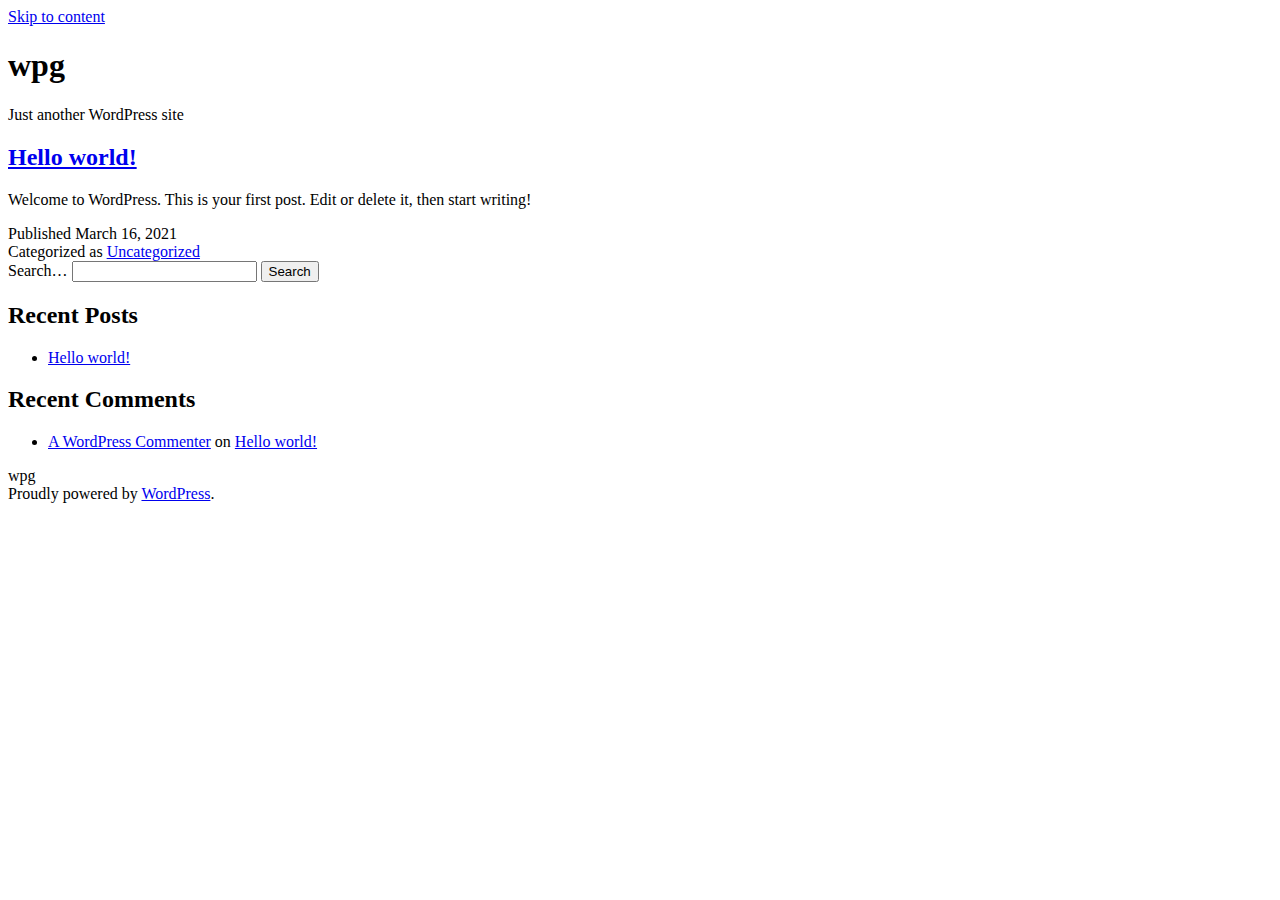
<file: index.html>
<!DOCTYPE html>
<html lang="en-US">
<head>
	<meta charset="UTF-8">
	<meta name="viewport" content="width=device-width, initial-scale=1">
	<title>wpg &#8211; Just another WordPress site</title>
<meta name="robots" content="max-image-preview:large">
<link rel="dns-prefetch" href="//s.w.org">
<link rel="alternate" type="application/rss+xml" title="wpg &raquo; Feed" href="https://james112018.github.io/wpg/feed/">
<link rel="alternate" type="application/rss+xml" title="wpg &raquo; Comments Feed" href="https://james112018.github.io/wpg/comments/feed/">
		<script>
			window._wpemojiSettings = {"baseUrl":"https:\/\/s.w.org\/images\/core\/emoji\/13.0.1\/72x72\/","ext":".png","svgUrl":"https:\/\/s.w.org\/images\/core\/emoji\/13.0.1\/svg\/","svgExt":".svg","source":{"concatemoji":"https:\/\/james112018.github.io\/wpg\/wp-includes\/js\/wp-emoji-release.min.js?ver=5.7"}};
			!function(e,a,t){var n,r,o,i=a.createElement("canvas"),p=i.getContext&&i.getContext("2d");function s(e,t){var a=String.fromCharCode;p.clearRect(0,0,i.width,i.height),p.fillText(a.apply(this,e),0,0);e=i.toDataURL();return p.clearRect(0,0,i.width,i.height),p.fillText(a.apply(this,t),0,0),e===i.toDataURL()}function c(e){var t=a.createElement("script");t.src=e,t.defer=t.type="text/javascript",a.getElementsByTagName("head")[0].appendChild(t)}for(o=Array("flag","emoji"),t.supports={everything:!0,everythingExceptFlag:!0},r=0;r<o.length;r++)t.supports[o[r]]=function(e){if(!p||!p.fillText)return!1;switch(p.textBaseline="top",p.font="600 32px Arial",e){case"flag":return s([127987,65039,8205,9895,65039],[127987,65039,8203,9895,65039])?!1:!s([55356,56826,55356,56819],[55356,56826,8203,55356,56819])&&!s([55356,57332,56128,56423,56128,56418,56128,56421,56128,56430,56128,56423,56128,56447],[55356,57332,8203,56128,56423,8203,56128,56418,8203,56128,56421,8203,56128,56430,8203,56128,56423,8203,56128,56447]);case"emoji":return!s([55357,56424,8205,55356,57212],[55357,56424,8203,55356,57212])}return!1}(o[r]),t.supports.everything=t.supports.everything&&t.supports[o[r]],"flag"!==o[r]&&(t.supports.everythingExceptFlag=t.supports.everythingExceptFlag&&t.supports[o[r]]);t.supports.everythingExceptFlag=t.supports.everythingExceptFlag&&!t.supports.flag,t.DOMReady=!1,t.readyCallback=function(){t.DOMReady=!0},t.supports.everything||(n=function(){t.readyCallback()},a.addEventListener?(a.addEventListener("DOMContentLoaded",n,!1),e.addEventListener("load",n,!1)):(e.attachEvent("onload",n),a.attachEvent("onreadystatechange",function(){"complete"===a.readyState&&t.readyCallback()})),(n=t.source||{}).concatemoji?c(n.concatemoji):n.wpemoji&&n.twemoji&&(c(n.twemoji),c(n.wpemoji)))}(window,document,window._wpemojiSettings);
		</script>
		<style>img.wp-smiley,
img.emoji {
	display: inline !important;
	border: none !important;
	box-shadow: none !important;
	height: 1em !important;
	width: 1em !important;
	margin: 0 .07em !important;
	vertical-align: -0.1em !important;
	background: none !important;
	padding: 0 !important;
}</style>
	<link rel="stylesheet" id="wp-block-library-css" href="https://james112018.github.io/wpg/wp-includes/css/dist/block-library/style.min.css?ver=5.7" media="all">
<link rel="stylesheet" id="wp-block-library-theme-css" href="https://james112018.github.io/wpg/wp-includes/css/dist/block-library/theme.min.css?ver=5.7" media="all">
<link rel="stylesheet" id="twenty-twenty-one-style-css" href="https://james112018.github.io/wpg/wp-content/themes/twentytwentyone/style.css?ver=1.2" media="all">
<link rel="stylesheet" id="twenty-twenty-one-print-style-css" href="https://james112018.github.io/wpg/wp-content/themes/twentytwentyone/assets/css/print.css?ver=1.2" media="print">
<link rel="https://api.w.org/" href="https://james112018.github.io/wpg/wp-json/">
<link rel="EditURI" type="application/rsd+xml" title="RSD" href="https://james112018.github.io/wpg/xmlrpc.php?rsd">
<link rel="wlwmanifest" type="application/wlwmanifest+xml" href="https://james112018.github.io/wpg/wp-includes/wlwmanifest.xml"> 
<meta name="generator" content="WordPress 5.7">
<style>.recentcomments a{display:inline !important;padding:0 !important;margin:0 !important;}</style>
</head>

<body class="home blog wp-embed-responsive is-light-theme no-js hfeed">
<div id="page" class="site">
	<a class="skip-link screen-reader-text" href="#content">Skip to content</a>

	
<header id="masthead" class="site-header has-title-and-tagline" role="banner">

	

<div class="site-branding">

	
						<h1 class="site-title">wpg</h1>
			
			<p class="site-description">
			Just another WordPress site		</p>
	</div>
<!-- .site-branding -->
	

</header><!-- #masthead -->

	<div id="content" class="site-content">
		<div id="primary" class="content-area">
			<main id="main" class="site-main" role="main">

<article id="post-1" class="post-1 post type-post status-publish format-standard hentry category-uncategorized entry">

	
<header class="entry-header">
	<h2 class="entry-title default-max-width"><a href="https://james112018.github.io/wpg/2021/03/16/hello-world/">Hello world!</a></h2></header><!-- .entry-header -->

	<div class="entry-content">
		<p>Welcome to WordPress. This is your first post. Edit or delete it, then start writing!</p>
	</div>
<!-- .entry-content -->

	<footer class="entry-footer default-max-width">
		<span class="posted-on">Published <time class="entry-date published updated" datetime="2021-03-16T08:22:48+00:00">March 16, 2021</time></span><div class="post-taxonomies"><span class="cat-links">Categorized as <a href="https://james112018.github.io/wpg/category/uncategorized/" rel="category tag">Uncategorized</a> </span></div>	</footer><!-- .entry-footer -->
</article><!-- #post-${ID} -->
			</main><!-- #main -->
		</div>
<!-- #primary -->
	</div>
<!-- #content -->

	
	<aside class="widget-area">
		<section id="search-2" class="widget widget_search"><form role="search" method="get" class="search-form" action="https://james112018.github.io/wpg/">
	<label for="search-form-1">Search&hellip;</label>
	<input type="search" id="search-form-1" class="search-field" value="" name="s">
	<input type="submit" class="search-submit" value="Search">
</form>
</section>
		<section id="recent-posts-2" class="widget widget_recent_entries">
		<h2 class="widget-title">Recent Posts</h2>
<nav role="navigation" aria-label="Recent Posts">
		<ul>
											<li>
					<a href="https://james112018.github.io/wpg/2021/03/16/hello-world/">Hello world!</a>
									</li>
					</ul>

		</nav></section><section id="recent-comments-2" class="widget widget_recent_comments"><h2 class="widget-title">Recent Comments</h2>
<nav role="navigation" aria-label="Recent Comments"><ul id="recentcomments"><li class="recentcomments">
<span class="comment-author-link"><a href="https://wordpress.org/" rel="external nofollow ugc" class="url">A WordPress Commenter</a></span> on <a href="https://james112018.github.io/wpg/2021/03/16/hello-world/#comment-1">Hello world!</a>
</li></ul></nav></section>	</aside><!-- .widget-area -->


	<footer id="colophon" class="site-footer" role="contentinfo">

				<div class="site-info">
			<div class="site-name">
																						wpg																		</div>
<!-- .site-name -->
			<div class="powered-by">
				Proudly powered by <a href="https://wordpress.org/">WordPress</a>.			</div>
<!-- .powered-by -->

		</div>
<!-- .site-info -->
	</footer><!-- #colophon -->

</div>
<!-- #page -->

<script>document.body.classList.remove("no-js");</script>	<script>
	if ( -1 !== navigator.userAgent.indexOf( 'MSIE' ) || -1 !== navigator.appVersion.indexOf( 'Trident/' ) ) {
		document.body.classList.add( 'is-IE' );
	}
	</script>
	<script id="twenty-twenty-one-ie11-polyfills-js-after">
( Element.prototype.matches && Element.prototype.closest && window.NodeList && NodeList.prototype.forEach ) || document.write( '<script src="https://james112018.github.io/wpg/wp-content/themes/twentytwentyone/assets/js/polyfills.js?ver=1.2"><\/scr' + 'ipt>' );
</script>
<script src="https://james112018.github.io/wpg/wp-content/themes/twentytwentyone/assets/js/responsive-embeds.js?ver=1.2" id="twenty-twenty-one-responsive-embeds-script-js"></script>
<script src="https://james112018.github.io/wpg/wp-includes/js/wp-embed.min.js?ver=5.7" id="wp-embed-js"></script>
	<script>
	/(trident|msie)/i.test(navigator.userAgent)&&document.getElementById&&window.addEventListener&&window.addEventListener("hashchange",(function(){var t,e=location.hash.substring(1);/^[A-z0-9_-]+$/.test(e)&&(t=document.getElementById(e))&&(/^(?:a|select|input|button|textarea)$/i.test(t.tagName)||(t.tabIndex=-1),t.focus())}),!1);
	</script>
	
</body>
</html>
</file>
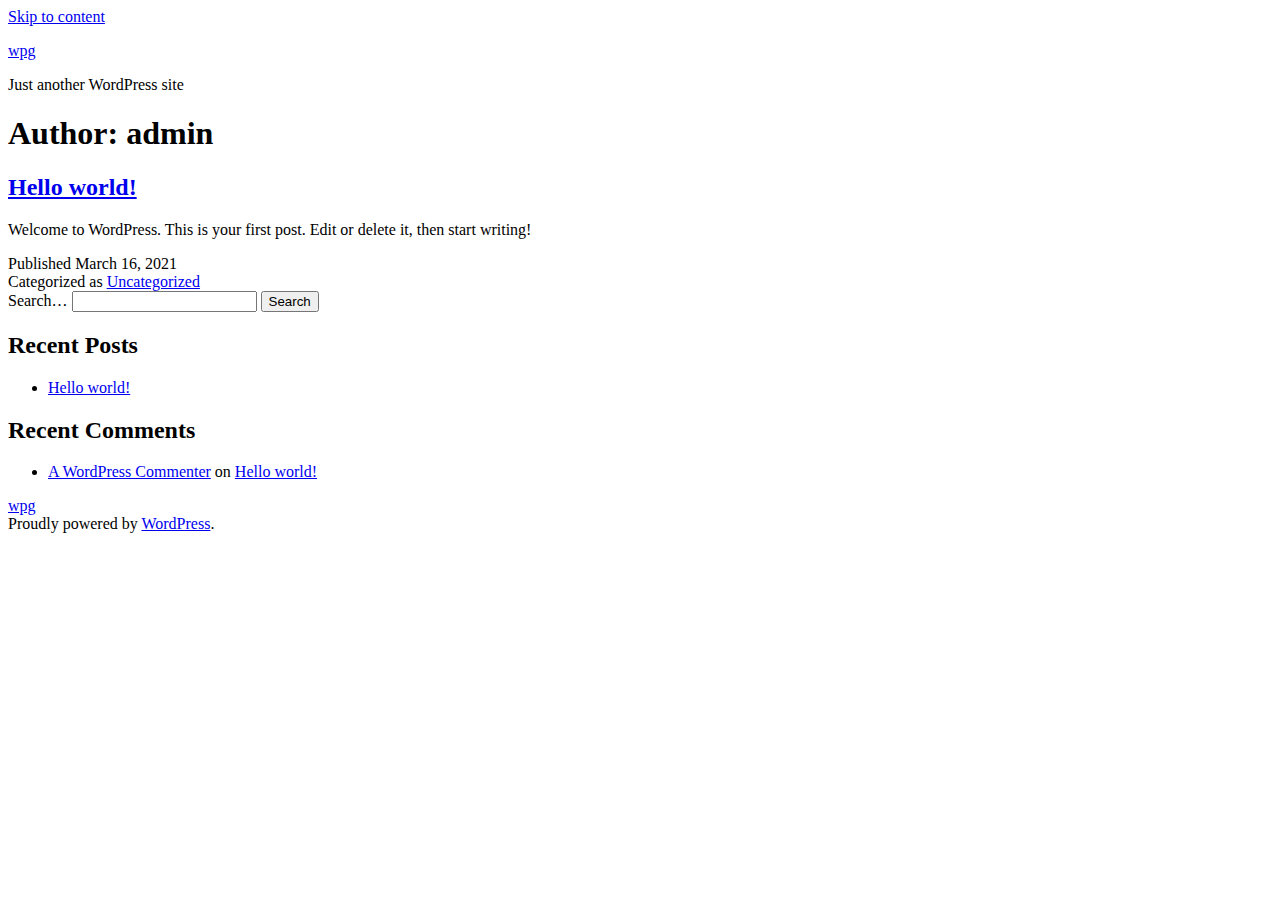
<file: author/admin/index.html>
<!DOCTYPE html>
<html lang="en-US">
<head>
	<meta charset="UTF-8">
	<meta name="viewport" content="width=device-width, initial-scale=1">
	<title>admin &#8211; wpg</title>
<meta name="robots" content="max-image-preview:large">
<link rel="dns-prefetch" href="//s.w.org">
<link rel="alternate" type="application/rss+xml" title="wpg &raquo; Feed" href="https://james112018.github.io/wpg/feed/">
<link rel="alternate" type="application/rss+xml" title="wpg &raquo; Comments Feed" href="https://james112018.github.io/wpg/comments/feed/">
<link rel="alternate" type="application/rss+xml" title="wpg &raquo; Posts by admin Feed" href="https://james112018.github.io/wpg/author/admin/feed/">
		<script>
			window._wpemojiSettings = {"baseUrl":"https:\/\/s.w.org\/images\/core\/emoji\/13.0.1\/72x72\/","ext":".png","svgUrl":"https:\/\/s.w.org\/images\/core\/emoji\/13.0.1\/svg\/","svgExt":".svg","source":{"concatemoji":"https:\/\/james112018.github.io\/wpg\/wp-includes\/js\/wp-emoji-release.min.js?ver=5.7"}};
			!function(e,a,t){var n,r,o,i=a.createElement("canvas"),p=i.getContext&&i.getContext("2d");function s(e,t){var a=String.fromCharCode;p.clearRect(0,0,i.width,i.height),p.fillText(a.apply(this,e),0,0);e=i.toDataURL();return p.clearRect(0,0,i.width,i.height),p.fillText(a.apply(this,t),0,0),e===i.toDataURL()}function c(e){var t=a.createElement("script");t.src=e,t.defer=t.type="text/javascript",a.getElementsByTagName("head")[0].appendChild(t)}for(o=Array("flag","emoji"),t.supports={everything:!0,everythingExceptFlag:!0},r=0;r<o.length;r++)t.supports[o[r]]=function(e){if(!p||!p.fillText)return!1;switch(p.textBaseline="top",p.font="600 32px Arial",e){case"flag":return s([127987,65039,8205,9895,65039],[127987,65039,8203,9895,65039])?!1:!s([55356,56826,55356,56819],[55356,56826,8203,55356,56819])&&!s([55356,57332,56128,56423,56128,56418,56128,56421,56128,56430,56128,56423,56128,56447],[55356,57332,8203,56128,56423,8203,56128,56418,8203,56128,56421,8203,56128,56430,8203,56128,56423,8203,56128,56447]);case"emoji":return!s([55357,56424,8205,55356,57212],[55357,56424,8203,55356,57212])}return!1}(o[r]),t.supports.everything=t.supports.everything&&t.supports[o[r]],"flag"!==o[r]&&(t.supports.everythingExceptFlag=t.supports.everythingExceptFlag&&t.supports[o[r]]);t.supports.everythingExceptFlag=t.supports.everythingExceptFlag&&!t.supports.flag,t.DOMReady=!1,t.readyCallback=function(){t.DOMReady=!0},t.supports.everything||(n=function(){t.readyCallback()},a.addEventListener?(a.addEventListener("DOMContentLoaded",n,!1),e.addEventListener("load",n,!1)):(e.attachEvent("onload",n),a.attachEvent("onreadystatechange",function(){"complete"===a.readyState&&t.readyCallback()})),(n=t.source||{}).concatemoji?c(n.concatemoji):n.wpemoji&&n.twemoji&&(c(n.twemoji),c(n.wpemoji)))}(window,document,window._wpemojiSettings);
		</script>
		<style>img.wp-smiley,
img.emoji {
	display: inline !important;
	border: none !important;
	box-shadow: none !important;
	height: 1em !important;
	width: 1em !important;
	margin: 0 .07em !important;
	vertical-align: -0.1em !important;
	background: none !important;
	padding: 0 !important;
}</style>
	<link rel="stylesheet" id="wp-block-library-css" href="https://james112018.github.io/wpg/wp-includes/css/dist/block-library/style.min.css?ver=5.7" media="all">
<link rel="stylesheet" id="wp-block-library-theme-css" href="https://james112018.github.io/wpg/wp-includes/css/dist/block-library/theme.min.css?ver=5.7" media="all">
<link rel="stylesheet" id="twenty-twenty-one-style-css" href="https://james112018.github.io/wpg/wp-content/themes/twentytwentyone/style.css?ver=1.2" media="all">
<link rel="stylesheet" id="twenty-twenty-one-print-style-css" href="https://james112018.github.io/wpg/wp-content/themes/twentytwentyone/assets/css/print.css?ver=1.2" media="print">
<link rel="https://api.w.org/" href="https://james112018.github.io/wpg/wp-json/">
<link rel="alternate" type="application/json" href="https://james112018.github.io/wpg/wp-json/wp/v2/users/1">
<link rel="EditURI" type="application/rsd+xml" title="RSD" href="https://james112018.github.io/wpg/xmlrpc.php?rsd">
<link rel="wlwmanifest" type="application/wlwmanifest+xml" href="https://james112018.github.io/wpg/wp-includes/wlwmanifest.xml"> 
<meta name="generator" content="WordPress 5.7">
<style>.recentcomments a{display:inline !important;padding:0 !important;margin:0 !important;}</style>
</head>

<body class="archive author author-admin author-1 wp-embed-responsive is-light-theme no-js hfeed">
<div id="page" class="site">
	<a class="skip-link screen-reader-text" href="#content">Skip to content</a>

	
<header id="masthead" class="site-header has-title-and-tagline" role="banner">

	

<div class="site-branding">

	
						<p class="site-title"><a href="https://james112018.github.io/wpg/">wpg</a></p>
			
			<p class="site-description">
			Just another WordPress site		</p>
	</div>
<!-- .site-branding -->
	

</header><!-- #masthead -->

	<div id="content" class="site-content">
		<div id="primary" class="content-area">
			<main id="main" class="site-main" role="main">


	<header class="page-header alignwide">
		<h1 class="page-title">Author: <span>admin</span>
</h1>			</header><!-- .page-header -->

					
<article id="post-1" class="post-1 post type-post status-publish format-standard hentry category-uncategorized entry">

	
<header class="entry-header">
	<h2 class="entry-title default-max-width"><a href="https://james112018.github.io/wpg/2021/03/16/hello-world/">Hello world!</a></h2></header><!-- .entry-header -->

	<div class="entry-content">
		<p>Welcome to WordPress. This is your first post. Edit or delete it, then start writing!</p>
	</div>
<!-- .entry-content -->

	<footer class="entry-footer default-max-width">
		<span class="posted-on">Published <time class="entry-date published updated" datetime="2021-03-16T08:22:48+00:00">March 16, 2021</time></span><div class="post-taxonomies"><span class="cat-links">Categorized as <a href="https://james112018.github.io/wpg/category/uncategorized/" rel="category tag">Uncategorized</a> </span></div>	</footer><!-- .entry-footer -->
</article><!-- #post-${ID} -->
	
	

			</main><!-- #main -->
		</div>
<!-- #primary -->
	</div>
<!-- #content -->

	
	<aside class="widget-area">
		<section id="search-2" class="widget widget_search"><form role="search" method="get" class="search-form" action="https://james112018.github.io/wpg/">
	<label for="search-form-1">Search&hellip;</label>
	<input type="search" id="search-form-1" class="search-field" value="" name="s">
	<input type="submit" class="search-submit" value="Search">
</form>
</section>
		<section id="recent-posts-2" class="widget widget_recent_entries">
		<h2 class="widget-title">Recent Posts</h2>
<nav role="navigation" aria-label="Recent Posts">
		<ul>
											<li>
					<a href="https://james112018.github.io/wpg/2021/03/16/hello-world/" aria-current="page">Hello world!</a>
									</li>
					</ul>

		</nav></section><section id="recent-comments-2" class="widget widget_recent_comments"><h2 class="widget-title">Recent Comments</h2>
<nav role="navigation" aria-label="Recent Comments"><ul id="recentcomments"><li class="recentcomments">
<span class="comment-author-link"><a href="https://wordpress.org/" rel="external nofollow ugc" class="url">A WordPress Commenter</a></span> on <a href="https://james112018.github.io/wpg/2021/03/16/hello-world/#comment-1">Hello world!</a>
</li></ul></nav></section>	</aside><!-- .widget-area -->


	<footer id="colophon" class="site-footer" role="contentinfo">

				<div class="site-info">
			<div class="site-name">
																						<a href="https://james112018.github.io/wpg/">wpg</a>
																		</div>
<!-- .site-name -->
			<div class="powered-by">
				Proudly powered by <a href="https://wordpress.org/">WordPress</a>.			</div>
<!-- .powered-by -->

		</div>
<!-- .site-info -->
	</footer><!-- #colophon -->

</div>
<!-- #page -->

<script>document.body.classList.remove("no-js");</script>	<script>
	if ( -1 !== navigator.userAgent.indexOf( 'MSIE' ) || -1 !== navigator.appVersion.indexOf( 'Trident/' ) ) {
		document.body.classList.add( 'is-IE' );
	}
	</script>
	<script id="twenty-twenty-one-ie11-polyfills-js-after">
( Element.prototype.matches && Element.prototype.closest && window.NodeList && NodeList.prototype.forEach ) || document.write( '<script src="https://james112018.github.io/wpg/wp-content/themes/twentytwentyone/assets/js/polyfills.js?ver=1.2"><\/scr' + 'ipt>' );
</script>
<script src="https://james112018.github.io/wpg/wp-content/themes/twentytwentyone/assets/js/responsive-embeds.js?ver=1.2" id="twenty-twenty-one-responsive-embeds-script-js"></script>
<script src="https://james112018.github.io/wpg/wp-includes/js/wp-embed.min.js?ver=5.7" id="wp-embed-js"></script>
	<script>
	/(trident|msie)/i.test(navigator.userAgent)&&document.getElementById&&window.addEventListener&&window.addEventListener("hashchange",(function(){var t,e=location.hash.substring(1);/^[A-z0-9_-]+$/.test(e)&&(t=document.getElementById(e))&&(/^(?:a|select|input|button|textarea)$/i.test(t.tagName)||(t.tabIndex=-1),t.focus())}),!1);
	</script>
	
</body>
</html>
</file>
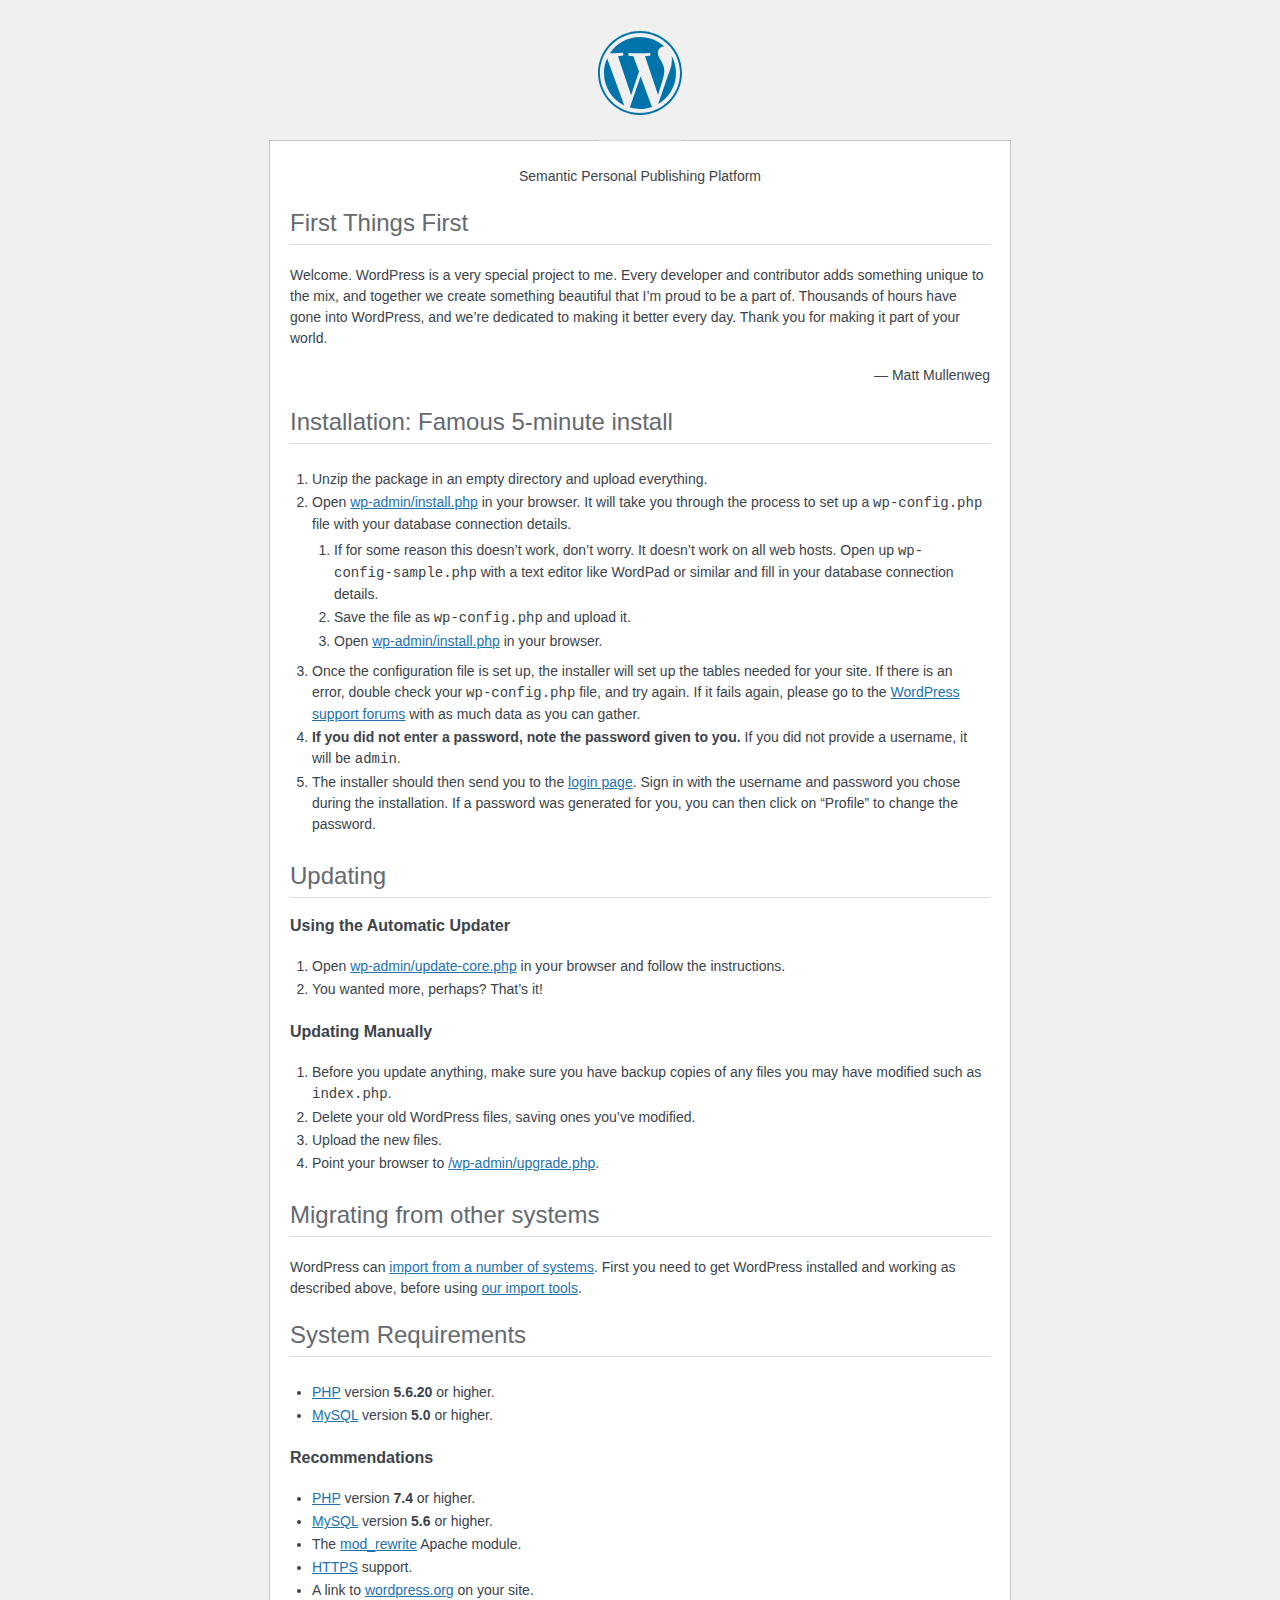
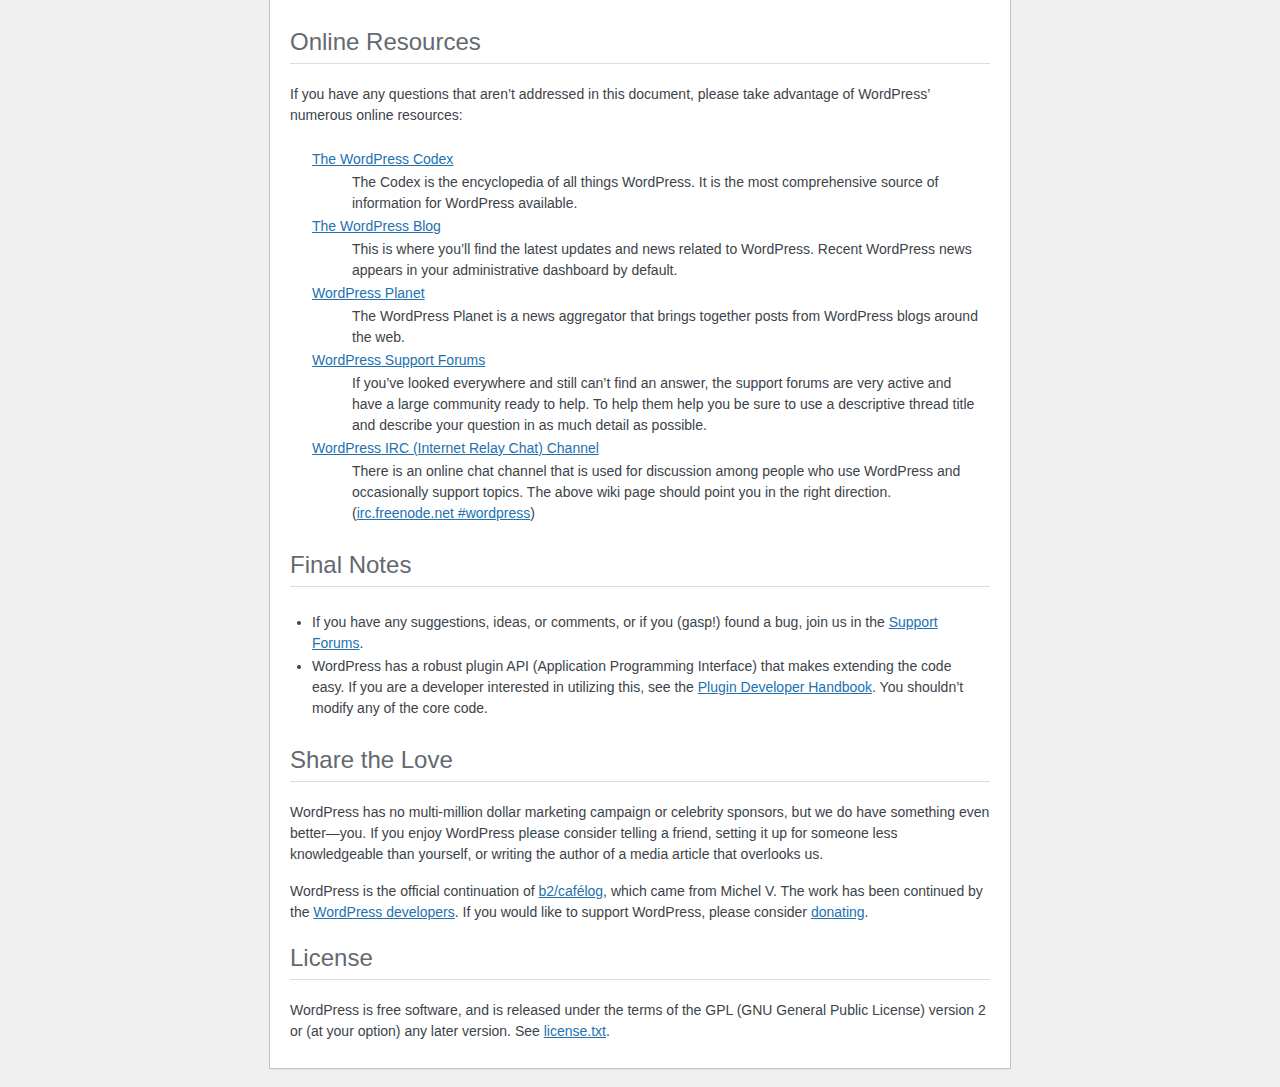
<file: readme.html>
<!DOCTYPE html>
<html lang="en">
<head>
	<meta name="viewport" content="width=device-width" />
	<meta http-equiv="Content-Type" content="text/html; charset=utf-8" />
	<title>WordPress &#8250; ReadMe</title>
	<link rel="stylesheet" href="wp-admin/css/install.css?ver=20100228" type="text/css" />
</head>
<body>
<h1 id="logo">
	<a href="https://wordpress.org/"><img alt="WordPress" src="wp-admin/images/wordpress-logo.png" /></a>
</h1>
<p style="text-align: center">Semantic Personal Publishing Platform</p>

<h2>First Things First</h2>
<p>Welcome. WordPress is a very special project to me. Every developer and contributor adds something unique to the mix, and together we create something beautiful that I&#8217;m proud to be a part of. Thousands of hours have gone into WordPress, and we&#8217;re dedicated to making it better every day. Thank you for making it part of your world.</p>
<p style="text-align: right">&#8212; Matt Mullenweg</p>

<h2>Installation: Famous 5-minute install</h2>
<ol>
	<li>Unzip the package in an empty directory and upload everything.</li>
	<li>Open <span class="file"><a href="wp-admin/install.php">wp-admin/install.php</a></span> in your browser. It will take you through the process to set up a <code>wp-config.php</code> file with your database connection details.
		<ol>
			<li>If for some reason this doesn&#8217;t work, don&#8217;t worry. It doesn&#8217;t work on all web hosts. Open up <code>wp-config-sample.php</code> with a text editor like WordPad or similar and fill in your database connection details.</li>
			<li>Save the file as <code>wp-config.php</code> and upload it.</li>
			<li>Open <span class="file"><a href="wp-admin/install.php">wp-admin/install.php</a></span> in your browser.</li>
		</ol>
	</li>
	<li>Once the configuration file is set up, the installer will set up the tables needed for your site. If there is an error, double check your <code>wp-config.php</code> file, and try again. If it fails again, please go to the <a href="https://wordpress.org/support/forums/">WordPress support forums</a> with as much data as you can gather.</li>
	<li><strong>If you did not enter a password, note the password given to you.</strong> If you did not provide a username, it will be <code>admin</code>.</li>
	<li>The installer should then send you to the <a href="wp-login.php">login page</a>. Sign in with the username and password you chose during the installation. If a password was generated for you, you can then click on &#8220;Profile&#8221; to change the password.</li>
</ol>

<h2>Updating</h2>
<h3>Using the Automatic Updater</h3>
<ol>
	<li>Open <span class="file"><a href="wp-admin/update-core.php">wp-admin/update-core.php</a></span> in your browser and follow the instructions.</li>
	<li>You wanted more, perhaps? That&#8217;s it!</li>
</ol>

<h3>Updating Manually</h3>
<ol>
	<li>Before you update anything, make sure you have backup copies of any files you may have modified such as <code>index.php</code>.</li>
	<li>Delete your old WordPress files, saving ones you&#8217;ve modified.</li>
	<li>Upload the new files.</li>
	<li>Point your browser to <span class="file"><a href="wp-admin/upgrade.php">/wp-admin/upgrade.php</a>.</span></li>
</ol>

<h2>Migrating from other systems</h2>
<p>WordPress can <a href="https://wordpress.org/support/article/importing-content/">import from a number of systems</a>. First you need to get WordPress installed and working as described above, before using <a href="wp-admin/import.php">our import tools</a>.</p>

<h2>System Requirements</h2>
<ul>
	<li><a href="https://secure.php.net/">PHP</a> version <strong>5.6.20</strong> or higher.</li>
	<li><a href="https://www.mysql.com/">MySQL</a> version <strong>5.0</strong> or higher.</li>
</ul>

<h3>Recommendations</h3>
<ul>
	<li><a href="https://secure.php.net/">PHP</a> version <strong>7.4</strong> or higher.</li>
	<li><a href="https://www.mysql.com/">MySQL</a> version <strong>5.6</strong> or higher.</li>
	<li>The <a href="https://httpd.apache.org/docs/2.2/mod/mod_rewrite.html">mod_rewrite</a> Apache module.</li>
	<li><a href="https://wordpress.org/news/2016/12/moving-toward-ssl/">HTTPS</a> support.</li>
	<li>A link to <a href="https://wordpress.org/">wordpress.org</a> on your site.</li>
</ul>

<h2>Online Resources</h2>
<p>If you have any questions that aren&#8217;t addressed in this document, please take advantage of WordPress&#8217; numerous online resources:</p>
<dl>
	<dt><a href="https://codex.wordpress.org/">The WordPress Codex</a></dt>
		<dd>The Codex is the encyclopedia of all things WordPress. It is the most comprehensive source of information for WordPress available.</dd>
	<dt><a href="https://wordpress.org/news/">The WordPress Blog</a></dt>
		<dd>This is where you&#8217;ll find the latest updates and news related to WordPress. Recent WordPress news appears in your administrative dashboard by default.</dd>
	<dt><a href="https://planet.wordpress.org/">WordPress Planet</a></dt>
		<dd>The WordPress Planet is a news aggregator that brings together posts from WordPress blogs around the web.</dd>
	<dt><a href="https://wordpress.org/support/forums/">WordPress Support Forums</a></dt>
		<dd>If you&#8217;ve looked everywhere and still can&#8217;t find an answer, the support forums are very active and have a large community ready to help. To help them help you be sure to use a descriptive thread title and describe your question in as much detail as possible.</dd>
	<dt><a href="https://make.wordpress.org/support/handbook/appendix/other-support-locations/introduction-to-irc/">WordPress <abbr>IRC</abbr> (Internet Relay Chat) Channel</a></dt>
		<dd>There is an online chat channel that is used for discussion among people who use WordPress and occasionally support topics. The above wiki page should point you in the right direction. (<a href="irc://irc.freenode.net/wordpress">irc.freenode.net #wordpress</a>)</dd>
</dl>

<h2>Final Notes</h2>
<ul>
	<li>If you have any suggestions, ideas, or comments, or if you (gasp!) found a bug, join us in the <a href="https://wordpress.org/support/forums/">Support Forums</a>.</li>
	<li>WordPress has a robust plugin <abbr>API</abbr> (Application Programming Interface) that makes extending the code easy. If you are a developer interested in utilizing this, see the <a href="https://developer.wordpress.org/plugins/">Plugin Developer Handbook</a>. You shouldn&#8217;t modify any of the core code.</li>
</ul>

<h2>Share the Love</h2>
<p>WordPress has no multi-million dollar marketing campaign or celebrity sponsors, but we do have something even better&#8212;you. If you enjoy WordPress please consider telling a friend, setting it up for someone less knowledgeable than yourself, or writing the author of a media article that overlooks us.</p>

<p>WordPress is the official continuation of <a href="http://cafelog.com/">b2/caf&#233;log</a>, which came from Michel V. The work has been continued by the <a href="https://wordpress.org/about/">WordPress developers</a>. If you would like to support WordPress, please consider <a href="https://wordpress.org/donate/">donating</a>.</p>

<h2>License</h2>
<p>WordPress is free software, and is released under the terms of the <abbr>GPL</abbr> (GNU General Public License) version 2 or (at your option) any later version. See <a href="license.txt">license.txt</a>.</p>

</body>
</html>
</file>
<file: wp-admin/css/install.css>
html {
	background: #f0f0f1;
	margin: 0 20px;
}

body {
	background: #fff;
	border: 1px solid #c3c4c7;
	color: #3c434a;
	font-family: -apple-system, BlinkMacSystemFont, "Segoe UI", Roboto, Oxygen-Sans, Ubuntu, Cantarell, "Helvetica Neue", sans-serif;
	margin: 140px auto 25px;
	padding: 20px 20px 10px 20px;
	max-width: 700px;
	-webkit-font-smoothing: subpixel-antialiased;
	box-shadow: 0 1px 1px rgba(0, 0, 0, 0.04);
}

a {
	color: #2271b1;
}

a:hover,
a:active {
	color: #135e96;
}

a:focus {
	color: #043959;
	box-shadow:
		0 0 0 1px #4f94d4,
		0 0 2px 1px rgba(79, 148, 212, 0.8);
}

h1, h2 {
	border-bottom: 1px solid #dcdcde;
	clear: both;
	color: #646970;
	font-size: 24px;
	padding: 0 0 7px;
	font-weight: 400;
}

h3 {
	font-size: 16px;
}

p, li, dd, dt {
	padding-bottom: 2px;
	font-size: 14px;
	line-height: 1.5;
}

code, .code {
	font-family: Consolas, Monaco, monospace;
}

ul, ol, dl {
	padding: 5px 5px 5px 22px;
}

a img {
	border: 0
}
abbr {
	border: 0;
	font-variant: normal;
}

fieldset {
	border: 0;
	padding: 0;
	margin: 0;
}

label {
	cursor: pointer;
}

#logo {
	margin: -130px auto 25px;
	padding: 0 0 25px 0;
	width: 84px;
	height: 84px;
	overflow: hidden;
	background-image: url(../images/w-logo-blue.png?ver=20131202);
	background-image: none, url(../images/wordpress-logo.svg?ver=20131107);
	background-size: 84px;
	background-position: center top;
	background-repeat: no-repeat;
	color: #3c434a; /* same as login.css */
	font-size: 20px;
	font-weight: 400;
	line-height: 1.3em;
	text-decoration: none;
	text-align: center;
	text-indent: -9999px;
	outline: none;
}

.step {
	margin: 20px 0 15px;
}
.step, th {
	text-align: left;
	padding: 0;
}
.language-chooser.wp-core-ui .step .button.button-large {
	font-size: 14px;
}
textarea {
	border: 1px solid #dcdcde;
	font-family: -apple-system, BlinkMacSystemFont, "Segoe UI", Roboto, Oxygen-Sans, Ubuntu, Cantarell, "Helvetica Neue", sans-serif;
	width: 100%;
	box-sizing: border-box;
}

.form-table {
	border-collapse: collapse;
	margin-top: 1em;
	width: 100%;
}

.form-table td {
	margin-bottom: 9px;
	padding: 10px 20px 10px 0;
	font-size: 14px;
	vertical-align: top
}

.form-table th {
	font-size: 14px;
	text-align: left;
	padding: 10px 20px 10px 0;
	width: 140px;
	vertical-align: top;
}

.form-table code {
	line-height: 1.28571428;
	font-size: 14px;
}

.form-table p {
	margin: 4px 0 0 0;
	font-size: 11px;
}

.form-table input {
	line-height: 1.33333333;
	font-size: 15px;
	padding: 3px 5px;
}

input,
submit {
	font-family: -apple-system, BlinkMacSystemFont, "Segoe UI", Roboto, Oxygen-Sans, Ubuntu, Cantarell, "Helvetica Neue", sans-serif;
}

.form-table input[type=text],
.form-table input[type=email],
.form-table input[type=url],
.form-table input[type=password],
#pass-strength-result {
	width: 218px;
}

.form-table th p {
	font-weight: 400;
}

.form-table.install-success th,
.form-table.install-success td {
	vertical-align: middle;
	padding: 16px 20px 16px 0;
}

.form-table.install-success td p {
	margin: 0;
	font-size: 14px;
}

.form-table.install-success td code {
	margin: 0;
	font-size: 18px;
}

#error-page {
	margin-top: 50px;
}

#error-page p {
	font-size: 14px;
	line-height: 1.28571428;
	margin: 25px 0 20px;
}

#error-page code, .code {
	font-family: Consolas, Monaco, monospace;
}

.message {
	border-left: 4px solid #d63638;
	padding: .7em .6em;
	background-color: #fcf0f1;
}

/* rtl:ignore */
#dbname,
#uname,
#pwd,
#dbhost,
#prefix,
#user_login,
#admin_email,
#pass1,
#pass2 {
	direction: ltr;
}


/* localization */
body.rtl,
.rtl textarea,
.rtl input,
.rtl submit {
	font-family: Tahoma, sans-serif;
}

:lang(he-il) body.rtl,
:lang(he-il) .rtl textarea,
:lang(he-il) .rtl input,
:lang(he-il) .rtl submit {
	font-family: Arial, sans-serif;
}

@media only screen and (max-width: 799px) {
	body {
		margin-top: 115px;
	}
	#logo a {
		margin: -125px auto 30px;
	}
}

@media screen and (max-width: 782px) {

	.form-table {
		margin-top: 0;
	}

	.form-table th,
	.form-table td {
		display: block;
		width: auto;
		vertical-align: middle;
	}

	.form-table th {
		padding: 20px 0 0;
	}

	.form-table td {
		padding: 5px 0;
		border: 0;
		margin: 0;
	}

	textarea,
	input {
		font-size: 16px;
	}

	.form-table td input[type="text"],
	.form-table td input[type="email"],
	.form-table td input[type="url"],
	.form-table td input[type="password"],
	.form-table td select,
	.form-table td textarea,
	.form-table span.description {
		width: 100%;
		font-size: 16px;
		line-height: 1.5;
		padding: 7px 10px;
		display: block;
		max-width: none;
		box-sizing: border-box;
	}

	.wp-pwd #pass1 {
		padding-right: 50px;
	}

	.wp-pwd .button.wp-hide-pw {
		right: 0;
	}

	#pass-strength-result {
		width: 100%;
	}
}

body.language-chooser {
	max-width: 300px;
}

.language-chooser select {
	padding: 8px;
	width: 100%;
	display: block;
	border: 1px solid #dcdcde;
	background: #fff;
	color: #2c3338;
	font-size: 16px;
	font-family: Arial, sans-serif;
	font-weight: 400;
}

.language-chooser select:focus {
	color: #2c3338;
}

.language-chooser select option:hover,
.language-chooser select option:focus {
	color: #0a4b78;
}

.language-chooser p {
	text-align: right;
}

.screen-reader-input,
.screen-reader-text {
	border: 0;
	clip: rect(1px, 1px, 1px, 1px);
	-webkit-clip-path: inset(50%);
	clip-path: inset(50%);
	height: 1px;
	margin: -1px;
	overflow: hidden;
	padding: 0;
	position: absolute;
	width: 1px;
	word-wrap: normal !important;
}

.spinner {
	background: url(../images/spinner.gif) no-repeat;
	background-size: 20px 20px;
	visibility: hidden;
	opacity: 0.7;
	filter: alpha(opacity=70);
	width: 20px;
	height: 20px;
	margin: 2px 5px 0;
}

.step .spinner {
	display: inline-block;
	vertical-align: middle;
	margin-right: 15px;
}

.button.hide-if-no-js,
.hide-if-no-js {
	display: none;
}

/**
 * HiDPI Displays
 */
@media print,
  (-webkit-min-device-pixel-ratio: 1.25),
  (min-resolution: 120dpi) {

	.spinner {
		background-image: url(../images/spinner-2x.gif);
	}

}
</file>
